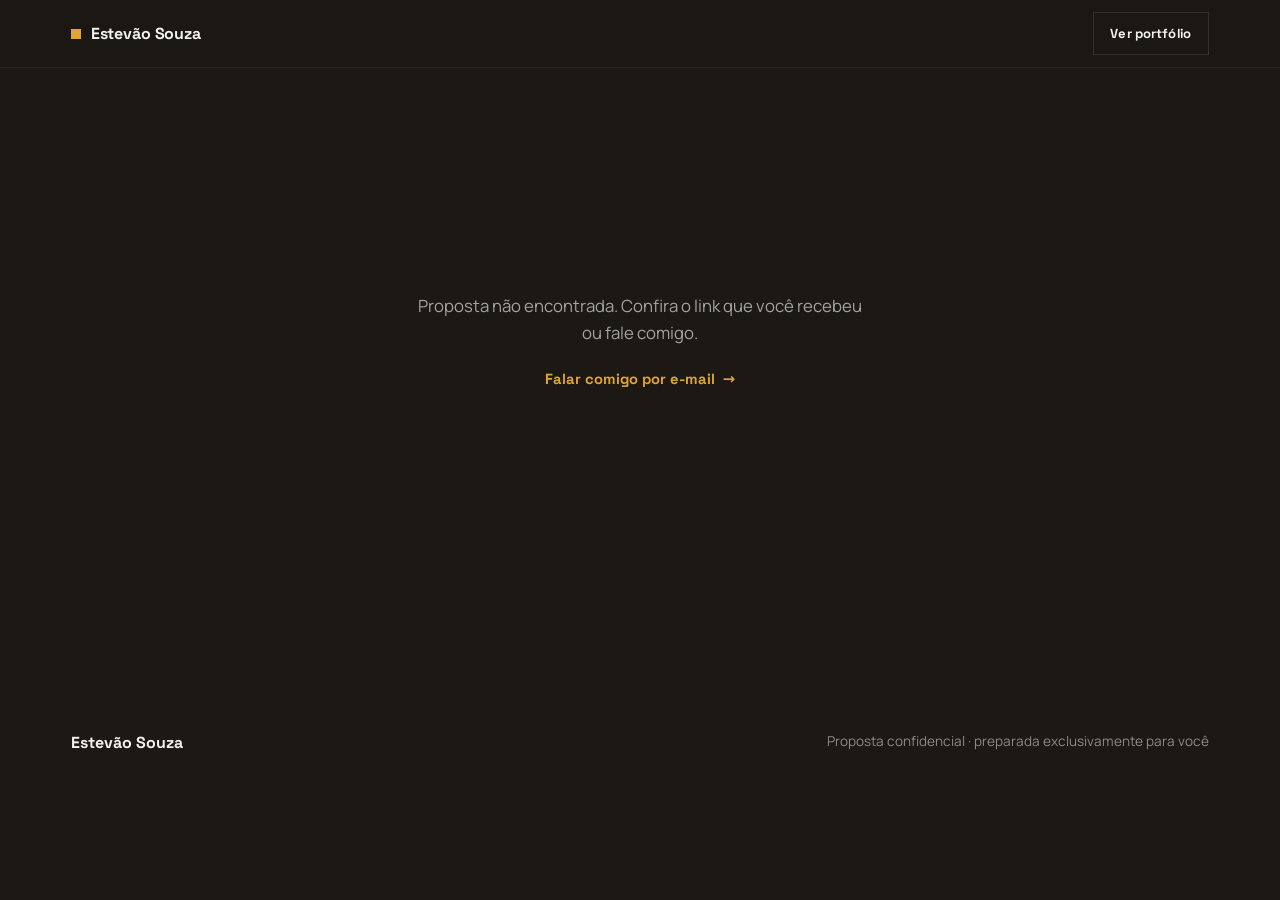
<file: orcamento/index.html>
<!DOCTYPE html>
<html lang="pt-BR" data-theme="dark">
<head>
  <meta charset="UTF-8" />
  <meta name="viewport" content="width=device-width, initial-scale=1.0" />
  <title>Proposta · Estevão Souza</title>
  <meta name="robots" content="noindex, nofollow" />
  <meta name="description" content="Proposta de orçamento exclusiva." />
  <meta name="theme-color" content="#1c1915" />
  <link rel="icon" type="image/svg+xml" href="data:image/svg+xml,%3Csvg xmlns='http://www.w3.org/2000/svg' viewBox='0 0 24 24'%3E%3Crect width='24' height='24' fill='%231c1915'/%3E%3Crect x='9' y='9' width='6' height='6' fill='%23e0a531'/%3E%3C/svg%3E" />
  <link rel="preload" href="/fonts/space-grotesk-700.woff2" as="font" type="font/woff2" crossorigin />
  <link rel="preload" href="/fonts/manrope-400.woff2" as="font" type="font/woff2" crossorigin />
  <link rel="stylesheet" href="/styles.css" />
  <link rel="stylesheet" href="orcamento.css" />
</head>
<body>

  <!-- ============ NAV (mínima: marca + volta ao site) ============ -->
  <header class="nav is-stuck orc-nav">
    <div class="nav__inner">
      <a class="nav__brand" href="/" aria-label="Voltar ao início">
        <span class="nav__mark" aria-hidden="true"></span>
        <span class="nav__wordmark">Estevão Souza</span>
      </a>
      <a href="/" class="btn btn--ghost btn--sm">Ver portfólio</a>
    </div>
  </header>

  <main class="orc" id="orcMain">
    <!-- Estado de carregamento; o JS substitui pelo conteúdo da proposta -->
    <section class="orc-state" id="orcState">
      <p class="orc-state__msg">Carregando proposta…</p>
    </section>
    <noscript>
      <section class="orc-state">
        <p class="orc-state__msg">
          Esta proposta precisa de JavaScript para ser exibida.
          Se preferir, escreva para
          <a class="link-arrow" href="mailto:estevaosouza2804@gmail.com">estevaosouza2804@gmail.com</a>
        </p>
      </section>
    </noscript>
  </main>

  <!-- ============ BARRA DE RESUMO (fixa embaixo) ============ -->
  <div class="orc-bar" id="orcBar" hidden>
    <div class="orc-bar__inner">
      <div class="orc-bar__total">
        <span class="orc-bar__label">Total estimado</span>
        <strong class="orc-bar__value" id="orcTotal">—</strong>
      </div>
      <div class="orc-bar__actions">
        <button class="btn btn--ghost btn--sm" type="button" id="orcCopy">Copiar resumo</button>
        <a class="btn btn--accent btn--sm" id="orcAccept" href="#">Aceitar proposta</a>
      </div>
    </div>
    <p class="orc-bar__status" role="status" aria-live="polite" id="orcStatus"></p>
  </div>

  <!-- ============ FOOTER ============ -->
  <footer class="footer orc-footer">
    <div class="footer__inner">
      <span class="footer__brand">Estevão Souza</span>
      <span class="footer__copy">Proposta confidencial · preparada exclusivamente para você</span>
    </div>
  </footer>

  <script src="orcamento.js"></script>
</body>
</html>
</file>
<file: styles.css>
/* =========================================================
   Estevão Souza — Portfólio audiovisual
   Tema: dark quente com faixas alternadas (ref. EFA/Vimeo)
   Acento único: âmbar · Raio: 0 (reto)
   Display: Space Grotesk · Corpo: Manrope (self-host via fontsource CDN)
   ========================================================= */

/* ---- Fonts (woff2 self-host em /fonts, font-display swap) ---- */
@font-face {
  font-family: "Space Grotesk";
  font-style: normal; font-weight: 500; font-display: swap;
  src: url("fonts/space-grotesk-500.woff2") format("woff2");
}
@font-face {
  font-family: "Space Grotesk";
  font-style: normal; font-weight: 700; font-display: swap;
  src: url("fonts/space-grotesk-700.woff2") format("woff2");
}
@font-face {
  font-family: "Manrope";
  font-style: normal; font-weight: 400; font-display: swap;
  src: url("fonts/manrope-400.woff2") format("woff2");
}
@font-face {
  font-family: "Manrope";
  font-style: normal; font-weight: 600; font-display: swap;
  src: url("fonts/manrope-600.woff2") format("woff2");
}

/* ---- Tokens ---- */
:root {
  --bg:        #1c1915;   /* base escura quente */
  --bg-alt:    #27231e;   /* faixa um tom mais clara, alterna com a base */
  --bg-elev:   #221e19;
  --surface:   #2b2721;
  --line:      rgba(244, 243, 240, 0.10);
  --line-hi:   rgba(244, 243, 240, 0.30);  /* hairline no hover */
  --line-soft: rgba(244, 243, 240, 0.06);
  --text:      #f4f3f0;
  --text-dim:  #a3a29d;
  --text-mute: #8c8a83;   /* ajustado para 5.7:1 sobre --bg, passa WCAG AA */
  --accent:    #e0a531;   /* âmbar/dourado, sat < 80% */
  --accent-hi: #f0b94a;
  --accent-soft: #c9a250; /* âmbar dessaturado para superfícies grandes */
  --on-accent: #14110a;

  --font-display: "Space Grotesk", system-ui, sans-serif;
  --font-body: "Manrope", system-ui, sans-serif;

  --wrap: 1240px;
  --gut: clamp(1.25rem, 4vw, 4rem);
  /* seções full-bleed: o fundo vai de borda a borda e o padding lateral
     centraliza o conteúdo na largura --wrap (substitui max-width+margin) */
  --pad-x: max(var(--gut), calc((100% - var(--wrap)) / 2));
  --radius: 0px;            /* shape lock: tudo reto */
  --ease: cubic-bezier(0.16, 1, 0.3, 1);
}

/* ---- Reset ---- */
*, *::before, *::after { box-sizing: border-box; }
* { margin: 0; }
html { scroll-behavior: smooth; }
body {
  background: var(--bg);
  color: var(--text);
  font-family: var(--font-body);
  font-size: 16px;
  line-height: 1.6;
  -webkit-font-smoothing: antialiased;
  overflow-x: hidden;
}
img, video { display: block; max-width: 100%; }
/* dissuasão de download: sem arrastar nem selecionar as fotos
   (não impede print/DevTools — proteção real é marca d'água ou baixa resolução) */
img { -webkit-user-drag: none; user-select: none; -webkit-user-select: none; }
a { color: inherit; text-decoration: none; }
ul { list-style: none; padding: 0; }
::selection { background: var(--accent); color: var(--on-accent); }

.skip {
  position: absolute; left: -9999px; top: 0; z-index: 200;
  background: var(--accent); color: var(--on-accent);
  padding: .75rem 1rem; font-weight: 600;
}
.skip:focus { left: 1rem; top: 1rem; }

:focus-visible { outline: 2px solid var(--accent); outline-offset: 3px; }

/* visível só para leitores de tela */
.sr-only {
  position: absolute; width: 1px; height: 1px;
  overflow: hidden; clip: rect(0 0 0 0); white-space: nowrap;
}

/* ---- Shared ---- */
.eyebrow {
  display: inline-block;
  font-size: .72rem; letter-spacing: .22em; text-transform: uppercase;
  color: var(--text-mute); font-weight: 600;
}
.section-title {
  font-family: var(--font-display);
  font-weight: 700;
  font-size: clamp(2rem, 5vw, 3.4rem);
  letter-spacing: -0.03em; line-height: 1.02;
}
.lede { color: var(--text-dim); font-size: 1.1rem; max-width: 48ch; }

.btn {
  display: inline-flex; align-items: center; justify-content: center;
  font-family: var(--font-display); font-weight: 700;
  font-size: .9rem; letter-spacing: .01em;
  padding: .85rem 1.5rem; border: 1px solid transparent; border-radius: var(--radius);
  cursor: pointer; white-space: nowrap;
  transition: transform .25s var(--ease), background .25s var(--ease), border-color .25s var(--ease), color .25s var(--ease);
}
.btn:active { transform: translateY(1px); }
.btn--accent { background: var(--accent); color: var(--on-accent); }
.btn--accent:hover { background: var(--accent-hi); }
.btn--ghost { background: transparent; color: var(--text); border-color: var(--line); }
.btn--ghost:hover { border-color: var(--text); }
.btn--sm { padding: .6rem 1.05rem; font-size: .82rem; }
.btn--lg { padding: 1.05rem 2rem; font-size: 1.05rem; }

.link-arrow {
  display: inline-flex; align-items: center; gap: .5rem;
  font-family: var(--font-display); font-weight: 700; font-size: .92rem;
  color: var(--accent);
}
/* content com texto alternativo vazio: leitores de tela não anunciam a seta;
   a declaração simples antes é fallback para navegadores sem a sintaxe */
.link-arrow::after { content: "\2192"; content: "\2192" / ""; transition: transform .25s var(--ease); }
.link-arrow:hover::after { transform: translateX(5px); }

/* ---- Reveal motion ----
   Escondido só quando o JS marcou html.js (1ª linha do script.js): sem JS,
   tudo fica visível. :where() zera a especificidade para o override de
   prefers-reduced-motion no fim do arquivo continuar ganhando. */
:where(html.js) .reveal { opacity: 0; transform: translateY(22px); transition: opacity .8s var(--ease), transform .8s var(--ease); }
.reveal.is-in { opacity: 1; transform: none; }

/* ---- Botão-mídia dos cards (Trabalhos, Coleções) ----
   O <button> envolve só a imagem — o <h3> fica fora, mantendo a semântica
   de heading (filhos de button viram apresentacionais para AT). O ::after
   estica a área de clique pelo card inteiro (.work/.serie é o ancestral
   posicionado), então o título continua clicável como antes. */
.card-btn {
  display: block; width: 100%;
  padding: 0; margin: 0; border: 0;
  background: none; font: inherit; color: inherit; text-align: left;
  cursor: pointer;
}
.card-btn::after { content: ""; position: absolute; inset: 0; }

/* ---- Assinatura: cantos de mira (viewfinder) ----
   Toda mídia clicável do site (Trabalhos, Séries, Frames) recebe o mesmo
   gesto: cantos de foco de câmera que se fecham no hover/foco. Também
   serve de indicador de foco de teclado, mais expressivo que um outline genérico. */
.work__img, .serie__img, .frame__img {
  display: block; /* são <span> dentro do botão (conteúdo phrasing válido) */
  position: relative;
}
.work__img::after, .serie__img::after, .frame__img::after {
  content: "";
  position: absolute; inset: 12px;
  pointer-events: none;
  opacity: 0;
  transform: scale(1.05);
  transition: opacity .35s var(--ease), transform .35s var(--ease);
  background:
    linear-gradient(var(--accent), var(--accent)) top    left    / 18px 2px no-repeat,
    linear-gradient(var(--accent), var(--accent)) top    left    / 2px 18px no-repeat,
    linear-gradient(var(--accent), var(--accent)) top    right   / 18px 2px no-repeat,
    linear-gradient(var(--accent), var(--accent)) top    right   / 2px 18px no-repeat,
    linear-gradient(var(--accent), var(--accent)) bottom left    / 18px 2px no-repeat,
    linear-gradient(var(--accent), var(--accent)) bottom left    / 2px 18px no-repeat,
    linear-gradient(var(--accent), var(--accent)) bottom right   / 18px 2px no-repeat,
    linear-gradient(var(--accent), var(--accent)) bottom right   / 2px 18px no-repeat;
}
/* .work/.serie são <div> com o botão dentro: o foco de teclado vem do
   .card-btn (via :has); .frame continua sendo o próprio botão */
.work:hover .work__img::after, .work:has(.card-btn:focus-visible) .work__img::after,
.serie:hover .serie__img::after, .serie:has(.card-btn:focus-visible) .serie__img::after,
.frame:hover .frame__img::after, .frame:focus-visible .frame__img::after {
  opacity: 1; transform: scale(1);
}

/* ---- Molduras vivas: quadro segmentado + linha deslocada (ref. EFA) ----
   Cada card abre a moldura numa quina e uma linha externa, na mesma cor,
   assume o contorno ali — uma completa a outra. A quina cicla em 4
   posições (nth-child 4n) e as proporções em 3 tamanhos (3n): as
   combinações só se repetem a cada 12 cards, então vizinhos nunca ficam
   iguais e cards novos herdam uma variação automaticamente. */
.work, .serie, .frame {
  --frame: var(--line);
  --fx: 42%;  /* trecho de moldura no lado horizontal da quina aberta */
  --fy: 62%;  /* trecho de moldura no lado vertical da quina aberta */
  border: 0;
  position: relative;
}
.work:hover, .work:has(.card-btn:focus-visible),
.serie:hover, .serie:has(.card-btn:focus-visible),
.frame:hover, .frame:focus-visible { --frame: var(--line-hi); }

.work::before, .serie::before, .frame::before {
  content: ""; position: absolute; pointer-events: none;
  width: calc(100% - var(--fx));
  height: calc(100% - var(--fy));
}

/* quina aberta: inferior esquerda */
.works__grid > :nth-child(4n+1), .series__track > :nth-child(4n+1), .frames__grid > :nth-child(4n+1) {
  background:
    linear-gradient(var(--frame), var(--frame)) right top    / 1px 100%      no-repeat,
    linear-gradient(var(--frame), var(--frame)) left  top    / 100% 1px      no-repeat,
    linear-gradient(var(--frame), var(--frame)) right bottom / var(--fx) 1px no-repeat,
    linear-gradient(var(--frame), var(--frame)) left  top    / 1px var(--fy) no-repeat;
}
.works__grid > :nth-child(4n+1)::before, .series__track > :nth-child(4n+1)::before, .frames__grid > :nth-child(4n+1)::before {
  inset: auto auto -9px -9px;
  border-bottom: 1px solid var(--frame); border-left: 1px solid var(--frame);
}

/* quina aberta: superior direita */
.works__grid > :nth-child(4n+2), .series__track > :nth-child(4n+2), .frames__grid > :nth-child(4n+2) {
  background:
    linear-gradient(var(--frame), var(--frame)) left  top    / 1px 100%      no-repeat,
    linear-gradient(var(--frame), var(--frame)) left  bottom / 100% 1px      no-repeat,
    linear-gradient(var(--frame), var(--frame)) left  top    / var(--fx) 1px no-repeat,
    linear-gradient(var(--frame), var(--frame)) right bottom / 1px var(--fy) no-repeat;
}
.works__grid > :nth-child(4n+2)::before, .series__track > :nth-child(4n+2)::before, .frames__grid > :nth-child(4n+2)::before {
  inset: -9px -9px auto auto;
  border-top: 1px solid var(--frame); border-right: 1px solid var(--frame);
}

/* quina aberta: superior esquerda */
.works__grid > :nth-child(4n+3), .series__track > :nth-child(4n+3), .frames__grid > :nth-child(4n+3) {
  background:
    linear-gradient(var(--frame), var(--frame)) right top    / 1px 100%      no-repeat,
    linear-gradient(var(--frame), var(--frame)) left  bottom / 100% 1px      no-repeat,
    linear-gradient(var(--frame), var(--frame)) right top    / var(--fx) 1px no-repeat,
    linear-gradient(var(--frame), var(--frame)) left  bottom / 1px var(--fy) no-repeat;
}
.works__grid > :nth-child(4n+3)::before, .series__track > :nth-child(4n+3)::before, .frames__grid > :nth-child(4n+3)::before {
  inset: -9px auto auto -9px;
  border-top: 1px solid var(--frame); border-left: 1px solid var(--frame);
}

/* quina aberta: inferior direita */
.works__grid > :nth-child(4n+4), .series__track > :nth-child(4n+4), .frames__grid > :nth-child(4n+4) {
  background:
    linear-gradient(var(--frame), var(--frame)) left  top    / 1px 100%      no-repeat,
    linear-gradient(var(--frame), var(--frame)) left  top    / 100% 1px      no-repeat,
    linear-gradient(var(--frame), var(--frame)) left  bottom / var(--fx) 1px no-repeat,
    linear-gradient(var(--frame), var(--frame)) right top    / 1px var(--fy) no-repeat;
}
.works__grid > :nth-child(4n+4)::before, .series__track > :nth-child(4n+4)::before, .frames__grid > :nth-child(4n+4)::before {
  inset: auto -9px -9px auto;
  border-bottom: 1px solid var(--frame); border-right: 1px solid var(--frame);
}

/* ciclo de proporções: desencontra do ciclo de quinas */
.works__grid > :nth-child(3n+1), .series__track > :nth-child(3n+1), .frames__grid > :nth-child(3n+1) { --fx: 42%; --fy: 62%; }
.works__grid > :nth-child(3n+2), .series__track > :nth-child(3n+2), .frames__grid > :nth-child(3n+2) { --fx: 56%; --fy: 44%; }
.works__grid > :nth-child(3n),   .series__track > :nth-child(3n),   .frames__grid > :nth-child(3n)   { --fx: 30%; --fy: 72%; }

/* Coleções e Frames: ordem própria de quinas para vizinhos laterais
   (inf-esq → sup-esq → inf-dir → sup-dir) — nunca duas linhas verticais
   lado a lado no mesmo vão; quando um vão recebe duas, uma entra por
   cima e a outra por baixo, em alturas diferentes */
.series__track > :nth-child(4n+2), .frames__grid > :nth-child(4n+2) {
  background:
    linear-gradient(var(--frame), var(--frame)) right top    / 1px 100%      no-repeat,
    linear-gradient(var(--frame), var(--frame)) left  bottom / 100% 1px      no-repeat,
    linear-gradient(var(--frame), var(--frame)) right top    / var(--fx) 1px no-repeat,
    linear-gradient(var(--frame), var(--frame)) left  bottom / 1px var(--fy) no-repeat;
}
.series__track > :nth-child(4n+2)::before, .frames__grid > :nth-child(4n+2)::before {
  inset: -9px auto auto -9px; border: 0;
  border-top: 1px solid var(--frame); border-left: 1px solid var(--frame);
}
.series__track > :nth-child(4n+3), .frames__grid > :nth-child(4n+3) {
  background:
    linear-gradient(var(--frame), var(--frame)) left  top    / 1px 100%      no-repeat,
    linear-gradient(var(--frame), var(--frame)) left  top    / 100% 1px      no-repeat,
    linear-gradient(var(--frame), var(--frame)) left  bottom / var(--fx) 1px no-repeat,
    linear-gradient(var(--frame), var(--frame)) right top    / 1px var(--fy) no-repeat;
}
.series__track > :nth-child(4n+3)::before, .frames__grid > :nth-child(4n+3)::before {
  inset: auto -9px -9px auto; border: 0;
  border-bottom: 1px solid var(--frame); border-right: 1px solid var(--frame);
}
.series__track > :nth-child(4n+4), .frames__grid > :nth-child(4n+4) {
  background:
    linear-gradient(var(--frame), var(--frame)) left  top    / 1px 100%      no-repeat,
    linear-gradient(var(--frame), var(--frame)) left  bottom / 100% 1px      no-repeat,
    linear-gradient(var(--frame), var(--frame)) left  top    / var(--fx) 1px no-repeat,
    linear-gradient(var(--frame), var(--frame)) right bottom / 1px var(--fy) no-repeat;
}
.series__track > :nth-child(4n+4)::before, .frames__grid > :nth-child(4n+4)::before {
  inset: -9px -9px auto auto; border: 0;
  border-top: 1px solid var(--frame); border-right: 1px solid var(--frame);
}

/* =========================================================
   NAV
   ========================================================= */
.nav {
  position: fixed; inset: 0 0 auto 0; z-index: 100;
  height: 68px;
  backdrop-filter: blur(8px);
  background: linear-gradient(180deg, rgba(28,25,21,.72), rgba(28,25,21,0));
  transition: background .3s var(--ease), border-color .3s var(--ease);
  border-bottom: 1px solid transparent;
}
.nav.is-stuck { background: rgba(28,25,21,.9); border-bottom-color: var(--line-soft); }
.nav__inner {
  max-width: var(--wrap); margin: 0 auto; height: 100%;
  padding: 0 var(--gut);
  display: flex; align-items: center; justify-content: space-between; gap: 1.5rem;
}
.nav__brand { display: flex; align-items: center; gap: .6rem; font-family: var(--font-display); font-weight: 700; }
.nav__mark { width: 10px; height: 10px; background: var(--accent); display: block; }
.nav__wordmark { font-size: 1rem; letter-spacing: -0.01em; }
.nav__links { display: flex; gap: 1.8rem; }
.nav__links a { font-size: .92rem; color: var(--text-dim); transition: color .2s var(--ease); }
.nav__links a:hover { color: var(--text); }
.nav__actions { display: flex; align-items: center; gap: 1rem; }
.nav__menu { display: none; background: none; border: 0; cursor: pointer; padding: .4rem; flex-direction: column; gap: 5px; }
.nav__menu span { width: 22px; height: 2px; background: var(--text); display: block; transition: transform .3s var(--ease), opacity .3s var(--ease); }
.nav__mobile { display: none; }

@media (max-width: 820px) {
  .nav__links { display: none; }
  .nav__actions .btn { display: none; }
  .nav__menu { display: flex; }
  .nav__mobile {
    display: flex; flex-direction: column; gap: .25rem;
    padding: 1rem var(--gut) 1.5rem;
    background: var(--bg-elev); border-bottom: 1px solid var(--line);
  }
  /* especificidade maior que ".nav__mobile{display:flex}" acima: garante que
     o atributo hidden continue escondendo o painel (bug: display:flex do
     media query anulava a regra UA de [hidden]) */
  .nav__mobile[hidden] { display: none; }
  .nav__mobile a { padding: .75rem 0; color: var(--text-dim); border-bottom: 1px solid var(--line-soft); }
  .nav__mobile a:last-child { border: 0; margin-top: .5rem; }
  .nav__mobile .btn { color: var(--on-accent); }
  .nav.is-open .nav__menu span:nth-child(1) { transform: translateY(7px) rotate(45deg); }
  .nav.is-open .nav__menu span:nth-child(2) { opacity: 0; }
  .nav.is-open .nav__menu span:nth-child(3) { transform: translateY(-7px) rotate(-45deg); }
}

/* =========================================================
   HERO  (media-mask hero — cabe no viewport)
   ========================================================= */
.hero {
  position: relative;
  min-height: 100dvh;
  display: flex; align-items: flex-end;
  padding: 0 var(--gut) clamp(3rem, 8vh, 6rem);
  overflow: hidden;
}
.hero__media { position: absolute; inset: 0; z-index: 0; }
/* full-bleed: a foto preenche a tela inteira, borda a borda.
   O corte acontece no céu (65% ancora o quadro nas montanhas/campo). */
.hero__video {
  width: 100%; height: 100%;
  object-fit: cover; object-position: center 65%;
  filter: saturate(.9) contrast(1.05);
}
.hero__scrim {
  position: absolute; inset: 0; z-index: 2;
  background:
    linear-gradient(180deg, rgba(28,25,21,.12) 0%, rgba(28,25,21,0) 45%, rgba(28,25,21,.72) 100%),
    radial-gradient(110% 85% at 12% 100%, rgba(28,25,21,.8), transparent 55%);
}
.hero__content { position: relative; z-index: 1; max-width: var(--wrap); margin: 0 auto; width: 100%; }
.hero__title {
  font-family: var(--font-display); font-weight: 700;
  font-size: clamp(2.6rem, 8vw, 6rem);
  line-height: 0.98; letter-spacing: -0.04em;
  margin: 1.1rem 0 0;
}
.hero__sub { margin-top: 1.4rem; max-width: 46ch; color: var(--text-dim); font-size: clamp(1rem, 1.6vw, 1.2rem); }
.hero__cta { display: flex; gap: .9rem; margin-top: 2rem; flex-wrap: wrap; }

/* discipline descriptor (ref: trashhand) */
.disciplines {
  display: flex; flex-wrap: wrap; align-items: center; gap: .65rem .9rem;
  font-family: var(--font-display); font-weight: 700;
  font-size: .74rem; letter-spacing: .18em; text-transform: uppercase;
  color: var(--text-dim);
}
.disciplines li { display: flex; align-items: center; gap: .9rem; }
.disciplines li:not(:last-child)::after { content: "/"; content: "/" / ""; color: var(--accent); font-weight: 500; }

/* =========================================================
   REEL (featured media + text split)
   ========================================================= */
.reel {
  padding: clamp(5rem, 12vh, 9rem) var(--pad-x);
  display: grid; grid-template-columns: 0.85fr 1.15fr; gap: clamp(2rem, 5vw, 4.5rem);
  align-items: center;
}
.reel__text .section-title { margin-bottom: 1.2rem; }
.reel__text .lede { margin-bottom: 1.6rem; }
.reel__frame {
  position: relative; aspect-ratio: 16 / 9; overflow: hidden;
  background: var(--surface); border: 1px solid var(--line);
}
.reel__video { width: 100%; height: 100%; object-fit: cover; }
.play {
  position: absolute; inset: 0; margin: auto;
  width: 76px; height: 76px; border-radius: var(--radius);
  display: grid; place-items: center;
  background: var(--accent); color: var(--on-accent); border: 0; cursor: pointer;
  transition: transform .3s var(--ease), background .3s var(--ease), opacity .3s var(--ease);
}
.play:hover { background: var(--accent-hi); transform: scale(1.06); }
/* visibility tira o botão invisível da ordem de Tab; o delay preserva o fade */
.reel__frame.is-playing .play {
  opacity: 0; pointer-events: none; visibility: hidden;
  transition: opacity .3s var(--ease), visibility 0s .3s;
}

@media (max-width: 820px) {
  .reel { grid-template-columns: 1fr; }
}

/* =========================================================
   TRABALHOS (asymmetric gallery grid — 5 itens, 5 células)
   ========================================================= */
/* faixas em dois tons (ref. EFA/Vimeo): a cor clara não ocupa a tela
   inteira — cortes secos deixam partes na cor base, em posições variadas */
.works {
  /* dois blocos claros sobre a base escura:
     1) superior-esquerdo — 70% da largura, descendo até ~80% da foto Litoral
     2) inferior-direito — da borda direita até ~60% da foto Concreto,
        do nível abaixo do título Maré Alta até ~75% de Ruído Branco */
  background-color: var(--bg);
  background-image:
    linear-gradient(180deg, var(--bg-alt) 0 36%, transparent 36%),
    linear-gradient(180deg, transparent 0 51.5%, var(--bg-alt) 51.5% 85%, transparent 85%);
  background-size: 70% 100%, 77% 100%;
  background-position: 0 0, 100% 0;
  background-repeat: no-repeat;
  padding: clamp(4rem, 9vh, 6.5rem) var(--pad-x) clamp(5rem, 12vh, 9rem);
}
.works__head { margin-bottom: 2.5rem; }
.works__head .eyebrow { margin-bottom: .9rem; }
.works__grid {
  display: grid;
  grid-template-columns: repeat(6, 1fr);
  gap: clamp(1rem, 2vw, 1.5rem);
}
.work {
  grid-column: span 2; display: block; width: 100%;
  margin: 0;
  font: inherit; color: inherit; text-align: left; cursor: pointer;
  /* moldura tipo quadro (segmentada; ver "Molduras vivas") */
  padding: clamp(.5rem, 1vw, .85rem);
}
.work--wide { grid-column: span 4; }
/* o card alto não estica até o fim das duas linhas do grid: a moldura
   abraça a foto, e o card centraliza no espaço — o título fica logo
   acima do bloco claro inferior, como no desenho aprovado */
.work--tall { grid-column: span 2; grid-row: span 2; align-self: center; }
.work--full { grid-column: span 6; }
.work--full .work__img img { aspect-ratio: 21/9; }
.work__img { overflow: hidden; background: var(--surface); position: relative; }

/* preview em vídeo no hover (ref: videomaker portfolios) */
.card-vid {
  position: absolute; inset: 0; width: 100%; height: 100%; object-fit: cover;
  opacity: 0; pointer-events: none; background: var(--surface);
  transition: opacity .45s var(--ease);
}
.work.is-previewing .card-vid,
.serie.is-previewing .card-vid { opacity: 1; }
.work__img img {
  width: 100%; height: 100%; object-fit: cover; aspect-ratio: 4/3;
  transition: transform .6s var(--ease), filter .6s var(--ease);
  filter: grayscale(.1) brightness(.96);
}
.work--tall .work__img img { aspect-ratio: 3/4; }
.work:hover .work__img img { transform: scale(1.04); filter: grayscale(0) brightness(1); }
.work__meta { display: flex; align-items: baseline; justify-content: space-between; gap: 1rem; padding: .9rem .1rem 0; }
.work__title { font-family: var(--font-display); font-weight: 700; font-size: 1.15rem; letter-spacing: -0.01em; transition: color .25s var(--ease); }
.work__tag { color: var(--text-mute); font-size: .82rem; white-space: nowrap; }
.work:hover .work__title { color: var(--accent); }

@media (max-width: 820px) {
  .works__grid { grid-template-columns: 1fr 1fr; }
  .work, .work--wide, .work--tall, .work--full { grid-column: span 2; grid-row: auto; }
  .work--tall .work__img img { aspect-ratio: 4/3; }
}
@media (max-width: 520px) {
  .works__grid { grid-template-columns: 1fr; }
  .work, .work--wide, .work--tall, .work--full { grid-column: span 1; }
}

/* =========================================================
   SÉRIES (carrossel horizontal — arrastar + barra, ref. EFA/Vimeo)
   ========================================================= */
.series {
  padding: clamp(5rem, 12vh, 9rem) var(--pad-x) clamp(5rem, 12vh, 9rem);
  /* faixa clara a 75% da largura, descendo até ~75% da altura das fotos
     (ref. Curated Collections); o resto fica na cor base */
  background-color: var(--bg);
  background-image: linear-gradient(90deg, var(--bg-alt) 75%, var(--bg) 75%);
  background-repeat: no-repeat;
  background-size: 100% 62%;
}
.series__head {
  display: flex; align-items: flex-end; justify-content: space-between;
  gap: 1.5rem; flex-wrap: wrap; margin-bottom: 2.2rem;
}
.series__note { color: var(--text-mute); margin-top: .6rem; max-width: 52ch; }
.series__track {
  --sgap: clamp(1rem, 2vw, 1.5rem);
  display: flex; gap: var(--sgap);
  overflow-x: auto; scroll-snap-type: x proximity;
  scrollbar-width: none; -ms-overflow-style: none;
  /* padding com margem negativa compensando: dá área de respiro para as
     linhas deslocadas das molduras (9px para fora) sem mudar o layout */
  padding: 10px 10px .75rem;
  margin: -10px -10px 0;
  scroll-padding-left: var(--gut);
  cursor: grab;
}
.series__track.is-dragging {
  cursor: grabbing;
  scroll-snap-type: none; /* o snap brigaria com o arrasto livre */
  user-select: none;
}
.series__track.is-coasting,
.series__track.is-scrubbing { scroll-snap-type: none; } /* idem na inércia e na barra */
.series__track::-webkit-scrollbar { display: none; }
/* 3.3 cards por vez no desktop: o card cortado no canto sinaliza
   que há mais conteúdo para arrastar (peek, como na referência) */
.serie {
  flex: 0 0 calc((100% - 3 * var(--sgap)) / 3.3); scroll-snap-align: start;
  margin: 0; text-align: left;
  font: inherit; color: inherit; cursor: pointer;
  padding: clamp(.5rem, 1vw, .85rem);
}
@media (max-width: 820px) { .serie { flex-basis: calc((100% - 2 * var(--sgap)) / 2.2); } }
@media (max-width: 520px) { .serie { flex-basis: 84%; } }

/* controles: barra de progresso que enche + seta (ref. EFA/Vimeo) */
.series__controls {
  display: flex; align-items: center; gap: clamp(1.2rem, 3vw, 2.5rem);
  margin-top: 1.6rem;
}
.series__scrollbar {
  position: relative; flex: 1; height: 2px;
  background: var(--line);
  cursor: pointer; touch-action: none;
}
.series__scrollbar::before { content: ""; position: absolute; inset: -12px 0; } /* área de clique maior */
.series__scrollbar-thumb {
  position: absolute; top: -1px; left: 0; height: 4px; width: 30%;
  background: var(--text-dim);
  transition: background .25s var(--ease);
}
.series__scrollbar:hover .series__scrollbar-thumb { background: var(--accent); }
.series__prev,
.series__next {
  width: 56px; height: 56px; flex: 0 0 auto;
  display: grid; place-items: center;
  background: var(--accent-soft); color: var(--on-accent);
  border: 0; cursor: pointer; border-radius: var(--radius);
  transition: background .25s var(--ease), transform .25s var(--ease);
}
.series__prev:hover,
.series__next:hover { background: var(--accent); }
.series__next:active { transform: translateX(2px); }
.series__prev:active { transform: translateX(-2px); }
@media (max-width: 520px) { .series__prev, .series__next { width: 48px; height: 48px; } }

.serie__img { overflow: hidden; background: var(--surface); aspect-ratio: 3 / 4; position: relative; }
.serie__img img {
  width: 100%; height: 100%; object-fit: cover;
  filter: grayscale(.2) brightness(.95);
  transition: filter .5s var(--ease), transform .6s var(--ease);
}
.serie:hover .serie__img img { filter: none; transform: scale(1.03); }
.serie__meta { display: flex; align-items: baseline; justify-content: space-between; gap: 1rem; padding: .9rem .1rem 0; }
.serie__title { font-family: var(--font-display); font-weight: 700; font-size: 1.15rem; letter-spacing: -0.01em; transition: color .25s var(--ease); }
.serie:hover .serie__title { color: var(--accent); }
.serie__count { color: var(--text-mute); font-size: .82rem; white-space: nowrap; }

/* =========================================================
   FRAMES (galeria densa estilo masonry — ref: illkoncept)
   ========================================================= */
.frames {
  /* bloco claro entra a ~3/4 da 2ª coluna e desce até ~75% das fotos
     da linha de baixo; o resto fica na cor base */
  background-color: var(--bg);
  background-image: linear-gradient(90deg, var(--bg) 44%, var(--bg-alt) 44%);
  background-repeat: no-repeat;
  background-size: 100% 80%;
  padding: clamp(4rem, 9vh, 6.5rem) var(--pad-x) clamp(5rem, 12vh, 9rem);
}
.frames__head {
  display: flex; align-items: baseline; justify-content: space-between;
  gap: 1.5rem; flex-wrap: wrap; margin-bottom: 2.2rem;
}
.frames__note { color: var(--text-mute); max-width: 42ch; }
.frames__grid {
  display: grid;
  grid-template-columns: repeat(4, 1fr);
  gap: clamp(.75rem, 1.6vw, 1.25rem);
}
.frame {
  display: block; width: 100%; margin: 0;
  cursor: pointer;
  padding: clamp(.5rem, 1vw, .85rem);
}
/* overflow vive no wrapper, não no botão, para não cortar o anel de foco */
.frame__img { overflow: hidden; background: var(--surface); position: relative; }
.frame img {
  width: 100%; height: 100%; object-fit: cover;
  aspect-ratio: 4 / 5;
  filter: grayscale(.25) brightness(.93);
  transition: filter .5s var(--ease), transform .6s var(--ease);
}
.frame:hover img { filter: grayscale(0) brightness(1); transform: scale(1.03); }

@media (max-width: 1024px) {
  .frames__grid { grid-template-columns: repeat(3, 1fr); }
}
@media (max-width: 720px) {
  .frames__grid { grid-template-columns: repeat(2, 1fr); }
}

/* =========================================================
   LIGHTBOX (fullscreen — ref: billydinh)
   ========================================================= */
.lightbox {
  position: fixed; inset: 0; z-index: 300;
  display: grid; place-items: center;
  padding: clamp(1rem, 4vw, 3rem);
  background: rgba(18, 16, 13, 0.94);
  backdrop-filter: blur(6px);
  opacity: 0; transition: opacity .35s var(--ease);
}
.lightbox:not([hidden]) { opacity: 1; }
.lightbox[hidden] { display: none; }
.lightbox__figure { margin: 0; max-width: min(1200px, 92vw); max-height: 88vh; display: flex; flex-direction: column; gap: .9rem; }
.lightbox__img {
  max-width: 100%; max-height: 80vh; object-fit: contain;
  border: 1px solid var(--line-soft);
}
.lightbox__cap { color: var(--text-dim); font-size: .85rem; text-align: center; letter-spacing: .02em; }
.lightbox__close {
  position: absolute; top: clamp(1rem, 3vw, 2rem); right: clamp(1rem, 3vw, 2rem);
  width: 48px; height: 48px; display: grid; place-items: center;
  background: transparent; border: 1px solid var(--line); color: var(--text);
  cursor: pointer; transition: border-color .25s var(--ease), color .25s var(--ease);
}
.lightbox__close:hover { border-color: var(--accent); color: var(--accent); }
.lightbox__nav {
  position: absolute; top: 50%; transform: translateY(-50%);
  width: 52px; height: 52px; display: grid; place-items: center;
  background: rgba(28,25,21,.55); border: 1px solid var(--line); color: var(--text);
  cursor: pointer; transition: border-color .25s var(--ease), color .25s var(--ease), background .25s var(--ease);
}
.lightbox__nav:hover { border-color: var(--accent); color: var(--accent); background: rgba(28,25,21,.8); }
.lightbox__prev { left: clamp(1rem, 3vw, 2rem); }
.lightbox__next { right: clamp(1rem, 3vw, 2rem); }
.lightbox__nav[hidden] { display: none; }
.lightbox__counter {
  position: absolute; bottom: clamp(1rem, 3vw, 2rem); left: 50%; transform: translateX(-50%);
  color: var(--text-mute); font-family: var(--font-display); font-size: .82rem; letter-spacing: .05em;
}

/* =========================================================
   SERVIÇOS (hairline index list)
   ========================================================= */
.fazer {
  padding: clamp(5rem, 12vh, 9rem) var(--pad-x);
}
.fazer__title { margin-bottom: 2.5rem; max-width: 18ch; }
.row {
  display: grid; grid-template-columns: 0.4fr 0.6fr; gap: 2rem;
  align-items: baseline;
  padding: 1.6rem 0;
  border-top: 1px solid var(--line);
  transition: padding-left .35s var(--ease);
}
.row:last-child { border-bottom: 1px solid var(--line); }
.row:hover { padding-left: .75rem; }
.row__name { font-family: var(--font-display); font-weight: 700; font-size: clamp(1.3rem, 2.6vw, 1.9rem); letter-spacing: -0.02em; transition: color .25s var(--ease); }
.row:hover .row__name { color: var(--accent); }
.row__desc { color: var(--text-dim); }

@media (max-width: 720px) {
  .row { grid-template-columns: 1fr; gap: .5rem; }
}

/* =========================================================
   SOBRE (stacked editorial + portrait)
   ========================================================= */
.about {
  background: linear-gradient(90deg, var(--bg-alt) 78%, var(--bg) 78%);
  padding: clamp(5rem, 12vh, 9rem) var(--pad-x);
  display: grid; grid-template-columns: 1fr; gap: clamp(2rem, 5vw, 3.5rem);
}
/* retrato com a mesma moldura viva dos cards (quina aberta: inferior esquerda) */
.about__portrait {
  order: 2; position: relative;
  --frame: var(--line); --fx: 46%; --fy: 56%;
  padding: clamp(.5rem, 1vw, .85rem);
  background:
    linear-gradient(var(--frame), var(--frame)) right top    / 1px 100%      no-repeat,
    linear-gradient(var(--frame), var(--frame)) left  top    / 100% 1px      no-repeat,
    linear-gradient(var(--frame), var(--frame)) right bottom / var(--fx) 1px no-repeat,
    linear-gradient(var(--frame), var(--frame)) left  top    / 1px var(--fy) no-repeat;
}
.about__portrait::before {
  content: ""; position: absolute; pointer-events: none;
  width: calc(100% - var(--fx)); height: calc(100% - var(--fy));
  inset: auto auto -9px -9px;
  border-bottom: 1px solid var(--frame); border-left: 1px solid var(--frame);
}
.about__portrait img { width: 100%; aspect-ratio: 3/2; object-fit: cover; }
.about__text { order: 1; }
.about__text .section-title { margin-bottom: 1.4rem; }
.about__text p { color: var(--text-dim); max-width: 56ch; margin-bottom: 1.1rem; font-size: 1.05rem; }
.about__text .about__since { margin-top: 1.6rem; margin-bottom: 0; }
.about__since strong {
  font-family: var(--font-display); font-weight: 700;
  font-size: 1.8rem; color: var(--text); letter-spacing: -0.02em;
  margin-right: .4rem;
}

/* =========================================================
   VIMEO (convite para o canal)
   ========================================================= */
.vimeo-cta {
  padding: clamp(3rem, 7vh, 5rem) var(--gut);
  text-align: center;
}
.vimeo-cta__inner { display: flex; flex-direction: column; align-items: center; gap: 1rem; }
.vimeo-cta__text { color: var(--text-dim); font-size: 1.05rem; }

/* =========================================================
   CONTATO
   ========================================================= */
.contact {
  background: var(--bg-alt);
  padding: clamp(6rem, 16vh, 11rem) var(--gut);
  text-align: center;
}
.contact__inner { max-width: 760px; margin: 0 auto; }
.contact__title {
  font-family: var(--font-display); font-weight: 700;
  font-size: clamp(2.6rem, 8vw, 5.5rem); letter-spacing: -0.04em; line-height: .98;
}
.contact__sub { color: var(--text-dim); margin: 1.3rem auto 2.4rem; max-width: 42ch; font-size: 1.1rem; }
.contact__actions { display: flex; align-items: center; justify-content: center; gap: .75rem; flex-wrap: wrap; }

/* botão de copiar e-mail: alternativa ao mailto, que só abre algo se o
   sistema tiver um cliente de e-mail padrão configurado */
.copy-btn {
  width: 56px; height: 56px; flex: 0 0 auto;
  display: grid; place-items: center;
  background: transparent; border: 1px solid var(--line); color: var(--text-dim);
  cursor: pointer; border-radius: var(--radius);
  transition: border-color .25s var(--ease), color .25s var(--ease);
}
.copy-btn:hover { border-color: var(--accent); color: var(--accent); }
.copy-btn__check { display: none; color: var(--accent); }
.copy-btn.is-copied .copy-btn__icon { display: none; }
.copy-btn.is-copied .copy-btn__check { display: block; }
.copy-btn.is-copied { border-color: var(--accent); }
.copy-btn__status {
  position: absolute; width: 1px; height: 1px;
  overflow: hidden; clip: rect(0 0 0 0); white-space: nowrap;
}

/* =========================================================
   FOOTER
   ========================================================= */
.footer { background: var(--bg); }
.footer__inner {
  max-width: var(--wrap); margin: 0 auto; padding: 2rem var(--gut);
  display: flex; align-items: center; justify-content: space-between; gap: 1.5rem; flex-wrap: wrap;
}
.footer__brand { font-family: var(--font-display); font-weight: 700; }
.footer__social { display: flex; gap: 1.1rem; }
.footer__social a { opacity: .8; transition: opacity .2s var(--ease); }
.footer__social a:hover { opacity: 1; }
.footer__copy { color: var(--text-mute); font-size: .85rem; }

/* =========================================================
   Reduced motion
   ========================================================= */
@media (prefers-reduced-motion: reduce) {
  html { scroll-behavior: auto; }
  .reveal { opacity: 1; transform: none; transition: none; }
  *, *::before, *::after { transition-duration: .01ms !important; animation-duration: .01ms !important; }
}
</file>
<file: orcamento/orcamento.css>
/* =========================================================
   Orçamento exclusivo por cliente
   Reusa os tokens de styles.css (dark, âmbar, cantos retos).
   ========================================================= */

.orc-nav { position: sticky; }

.orc {
  max-width: 1080px;
  margin: 0 auto;
  padding: clamp(2.5rem, 7vh, 5rem) var(--gut) 9rem; /* respiro para a barra fixa */
}

/* ---- Estados (carregando / não encontrada / expirada) ---- */
.orc-state { padding: 18vh 0; text-align: center; }
.orc-state__msg { color: var(--text-dim); font-size: 1.05rem; max-width: 46ch; margin: 0 auto 1.2rem; }
.orc-state .link-arrow { justify-content: center; }

/* ---- Cabeçalho da proposta ---- */
.orc-head { margin-bottom: clamp(2rem, 5vh, 3rem); }
.orc-head .eyebrow { margin-bottom: 1rem; }
.orc-head__title {
  font-family: var(--font-display); font-weight: 700;
  font-size: clamp(2.2rem, 6vw, 4rem);
  letter-spacing: -0.035em; line-height: 1.02;
}
.orc-head__client { color: var(--accent); }
.orc-meta {
  display: flex; flex-wrap: wrap; gap: .5rem 2.2rem;
  margin-top: 1.6rem; padding-top: 1.2rem;
  border-top: 1px solid var(--line-soft);
}
.orc-meta__item { display: flex; flex-direction: column; gap: .15rem; }
.orc-meta__key {
  font-size: .68rem; letter-spacing: .2em; text-transform: uppercase;
  color: var(--text-mute); font-weight: 600;
}
.orc-meta__val { font-family: var(--font-display); font-weight: 500; font-size: .95rem; }

.orc-intro { color: var(--text-dim); font-size: 1.08rem; max-width: 62ch; margin-bottom: clamp(2.5rem, 6vh, 4rem); }

/* aviso de proposta expirada */
.orc-expired {
  border: 1px solid var(--accent); padding: 1rem 1.25rem;
  color: var(--text); margin-bottom: 2rem; font-size: .95rem;
}

/* ---- Seções ---- */
.orc-section { margin-bottom: clamp(2.8rem, 7vh, 4.5rem); }
.orc-section__title {
  font-family: var(--font-display); font-weight: 700;
  font-size: clamp(1.4rem, 3vw, 1.9rem); letter-spacing: -0.02em;
  margin-bottom: .5rem;
}
.orc-section__note { color: var(--text-mute); font-size: .92rem; margin-bottom: 1.6rem; max-width: 60ch; }

/* ---- Opções (tiers) ---- */
.orc-tiers {
  display: grid; grid-template-columns: repeat(3, 1fr);
  gap: clamp(.9rem, 2vw, 1.4rem);
}
.orc-tiers[data-count="1"] { grid-template-columns: minmax(0, 480px); }
.orc-tiers[data-count="2"] { grid-template-columns: repeat(2, 1fr); }
@media (max-width: 860px) { .orc-tiers, .orc-tiers[data-count="2"] { grid-template-columns: 1fr; } }

.tier { position: relative; }
.tier__input { position: absolute; opacity: 0; pointer-events: none; }
.tier__card {
  position: relative; display: flex; flex-direction: column; gap: 1.1rem;
  height: 100%; padding: 1.6rem 1.4rem 1.5rem;
  background: var(--bg-elev); border: 1px solid var(--line);
  cursor: pointer;
  transition: border-color .25s var(--ease), background .25s var(--ease), transform .25s var(--ease);
}
.tier__card:hover { border-color: var(--line-hi); }
.tier__input:focus-visible + .tier__card { outline: 2px solid var(--accent); outline-offset: 3px; }
.tier__input:checked + .tier__card { border-color: var(--accent); background: var(--surface); }

/* cantos de mira na opção escolhida — mesma assinatura visual do site */
.tier__card::after {
  content: ""; position: absolute; inset: 8px; pointer-events: none;
  opacity: 0; transform: scale(1.04);
  transition: opacity .35s var(--ease), transform .35s var(--ease);
  background:
    linear-gradient(var(--accent), var(--accent)) top    left  / 16px 2px no-repeat,
    linear-gradient(var(--accent), var(--accent)) top    left  / 2px 16px no-repeat,
    linear-gradient(var(--accent), var(--accent)) top    right / 16px 2px no-repeat,
    linear-gradient(var(--accent), var(--accent)) top    right / 2px 16px no-repeat,
    linear-gradient(var(--accent), var(--accent)) bottom left  / 16px 2px no-repeat,
    linear-gradient(var(--accent), var(--accent)) bottom left  / 2px 16px no-repeat,
    linear-gradient(var(--accent), var(--accent)) bottom right / 16px 2px no-repeat,
    linear-gradient(var(--accent), var(--accent)) bottom right / 2px 16px no-repeat;
}
.tier__input:checked + .tier__card::after { opacity: 1; transform: scale(1); }

.tier__head { display: flex; align-items: center; justify-content: space-between; gap: .75rem; }
.tier__name {
  font-family: var(--font-display); font-weight: 700;
  font-size: 1.05rem; letter-spacing: .02em; text-transform: uppercase;
}
.tier__badge {
  font-size: .62rem; letter-spacing: .16em; text-transform: uppercase; font-weight: 600;
  color: var(--on-accent); background: var(--accent); padding: .25rem .5rem;
  white-space: nowrap;
}
.tier__price {
  font-family: var(--font-display); font-weight: 700;
  font-size: clamp(1.7rem, 3.2vw, 2.1rem); letter-spacing: -0.02em;
}
.tier__price small { font-size: .55em; font-weight: 500; color: var(--text-dim); letter-spacing: 0; }
.tier__summary { color: var(--text-dim); font-size: .92rem; min-height: 2.7em; }
.tier__items { display: flex; flex-direction: column; gap: .55rem; border-top: 1px solid var(--line-soft); padding-top: 1.1rem; }
.tier__items li {
  position: relative; padding-left: 1.15rem;
  color: var(--text-dim); font-size: .9rem; line-height: 1.45;
}
.tier__items li::before { content: "—"; position: absolute; left: 0; color: var(--accent); }
.tier__pick {
  margin-top: auto; padding-top: 1.1rem;
  font-family: var(--font-display); font-weight: 700; font-size: .82rem;
  letter-spacing: .04em; color: var(--text-mute);
  transition: color .25s var(--ease);
}
.tier__input:checked + .tier__card .tier__pick { color: var(--accent); }

/* ---- Adicionais ---- */
.addon {
  display: flex; align-items: flex-start; gap: 1rem;
  padding: 1.1rem .25rem;
  border-top: 1px solid var(--line);
  cursor: pointer;
  transition: padding-left .3s var(--ease);
}
.addon:last-child { border-bottom: 1px solid var(--line); }
.addon:hover { padding-left: .75rem; }
.addon__input { position: absolute; opacity: 0; pointer-events: none; }
.addon__box {
  flex: 0 0 auto; width: 20px; height: 20px; margin-top: .2rem;
  border: 1px solid var(--line); display: grid; place-items: center;
  transition: border-color .25s var(--ease), background .25s var(--ease);
}
.addon__box svg { opacity: 0; transition: opacity .2s var(--ease); }
.addon__input:checked ~ .addon__box { background: var(--accent); border-color: var(--accent); }
.addon__input:checked ~ .addon__box svg { opacity: 1; }
.addon__input:focus-visible ~ .addon__box { outline: 2px solid var(--accent); outline-offset: 3px; }
.addon__body { flex: 1; display: flex; flex-wrap: wrap; align-items: baseline; gap: .25rem 1rem; }
.addon__name { font-family: var(--font-display); font-weight: 700; font-size: 1rem; }
.addon__price { font-family: var(--font-display); font-weight: 500; color: var(--accent); font-size: .95rem; margin-left: auto; white-space: nowrap; }
.addon__desc { flex-basis: 100%; color: var(--text-mute); font-size: .88rem; }

/* ---- O que não está incluso + condições ---- */
.orc-cols { display: grid; grid-template-columns: 1fr 1fr; gap: clamp(1.5rem, 4vw, 3.5rem); }
@media (max-width: 720px) { .orc-cols { grid-template-columns: 1fr; } }
.orc-list { display: flex; flex-direction: column; gap: .6rem; }
.orc-list li {
  position: relative; padding-left: 1.15rem;
  color: var(--text-dim); font-size: .93rem; line-height: 1.5;
}
.orc-list--out li::before { content: "×"; position: absolute; left: 0; color: var(--text-mute); font-weight: 600; }
.orc-list--terms li::before { content: "—"; position: absolute; left: 0; color: var(--accent); }

/* ---- Barra de resumo fixa ---- */
.orc-bar {
  position: fixed; inset: auto 0 0 0; z-index: 90;
  background: rgba(28, 25, 21, .92); backdrop-filter: blur(8px);
  border-top: 1px solid var(--line);
}
.orc-bar__inner {
  max-width: 1080px; margin: 0 auto; padding: .85rem var(--gut);
  display: flex; align-items: center; justify-content: space-between; gap: 1rem; flex-wrap: wrap;
}
.orc-bar__label {
  display: block; font-size: .64rem; letter-spacing: .2em; text-transform: uppercase;
  color: var(--text-mute); font-weight: 600;
}
.orc-bar__value {
  font-family: var(--font-display); font-weight: 700;
  font-size: clamp(1.25rem, 2.6vw, 1.6rem); letter-spacing: -0.02em;
}
.orc-bar__value small { font-size: .55em; font-weight: 500; color: var(--text-dim); }
.orc-bar__actions { display: flex; gap: .6rem; flex-wrap: wrap; }
.orc-bar__status {
  position: absolute; width: 1px; height: 1px;
  overflow: hidden; clip: rect(0 0 0 0); white-space: nowrap;
}

/* ---- Impressão: a proposta vira um documento limpo ---- */
@media print {
  .orc-nav, .orc-bar, .tier__pick, .orc-footer { display: none !important; }
  body { background: #fff; color: #111; }
  .orc { padding-bottom: 2rem; }
  .tier__card, .orc-expired { border-color: #bbb; background: #fff; }
  .orc-head__client, .tier__items li::before, .orc-list--terms li::before, .addon__price { color: #8a6410; }
  .orc-intro, .tier__summary, .tier__items li, .orc-list li, .addon__desc, .orc-section__note { color: #333; }
  .orc-meta__key, .addon__desc, .orc-list--out li::before { color: #666; }
  .tier__badge { background: #8a6410; color: #fff; }
}
</file>
